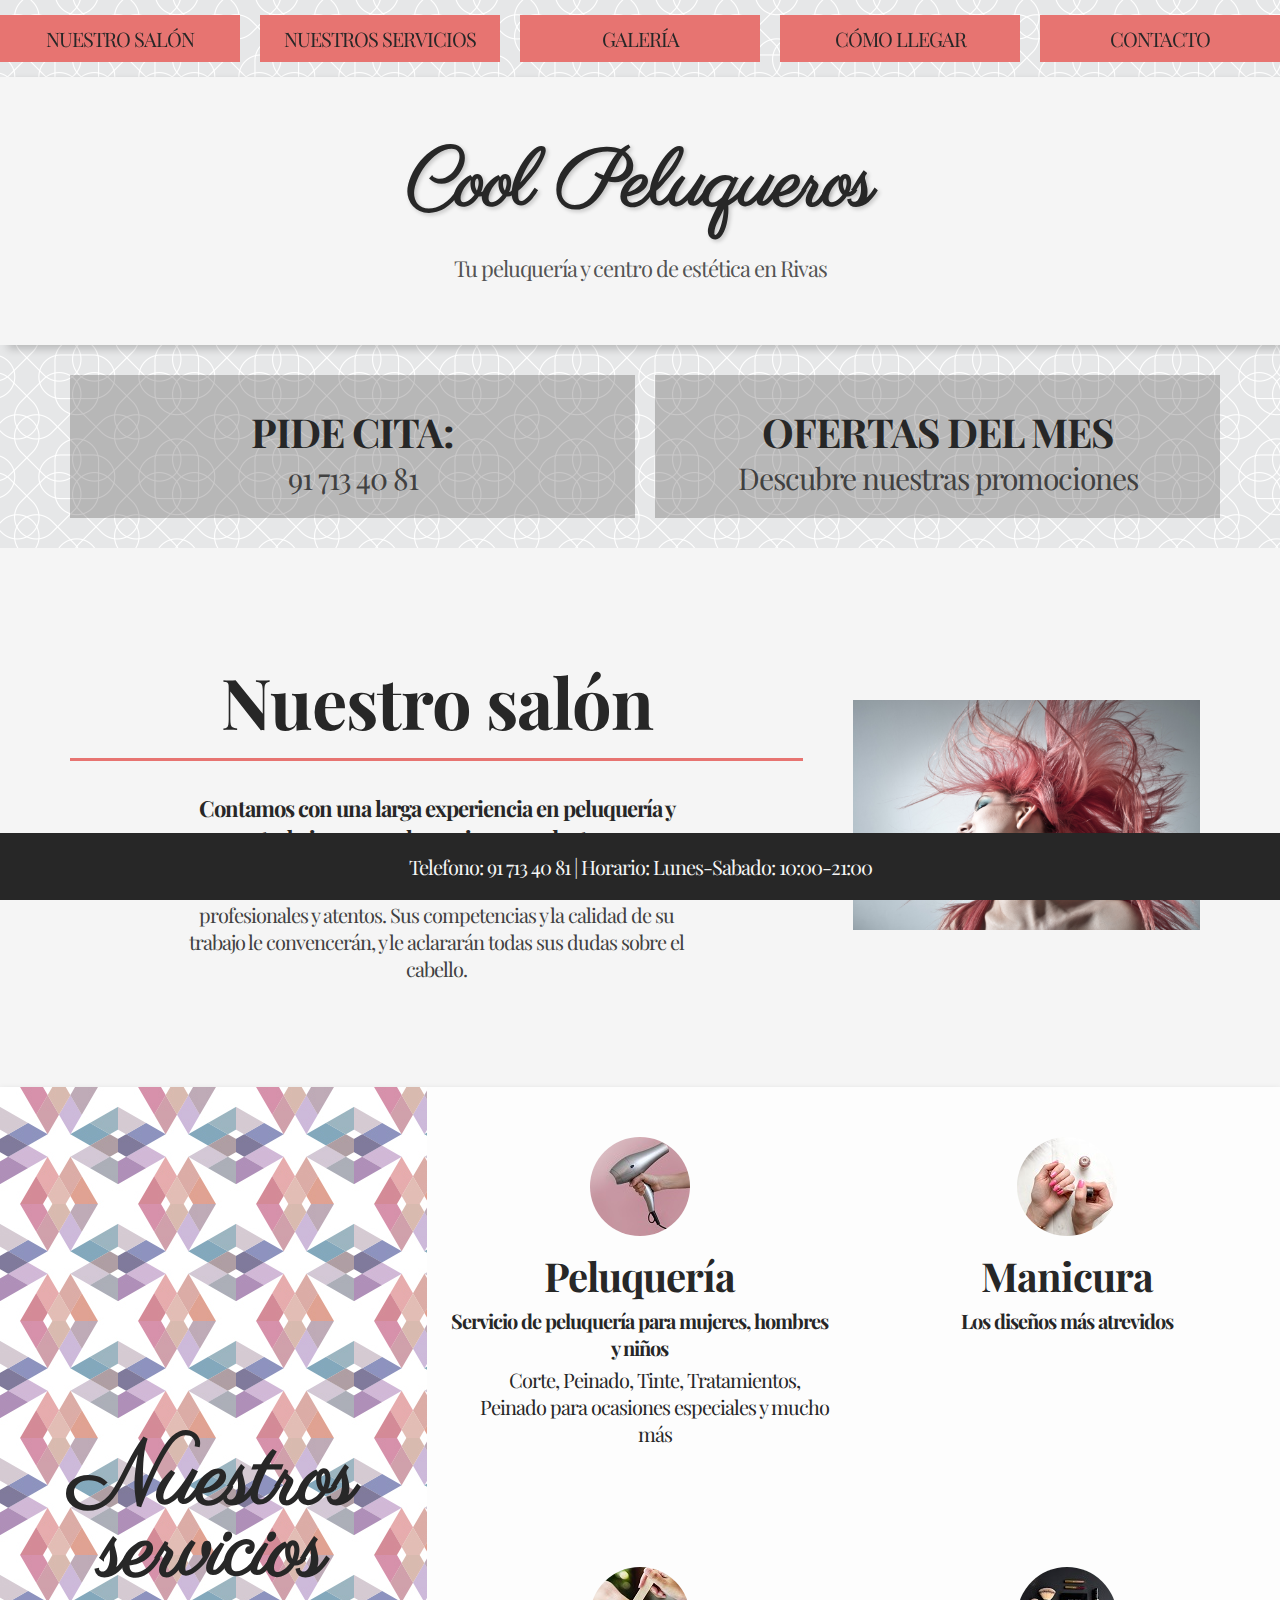
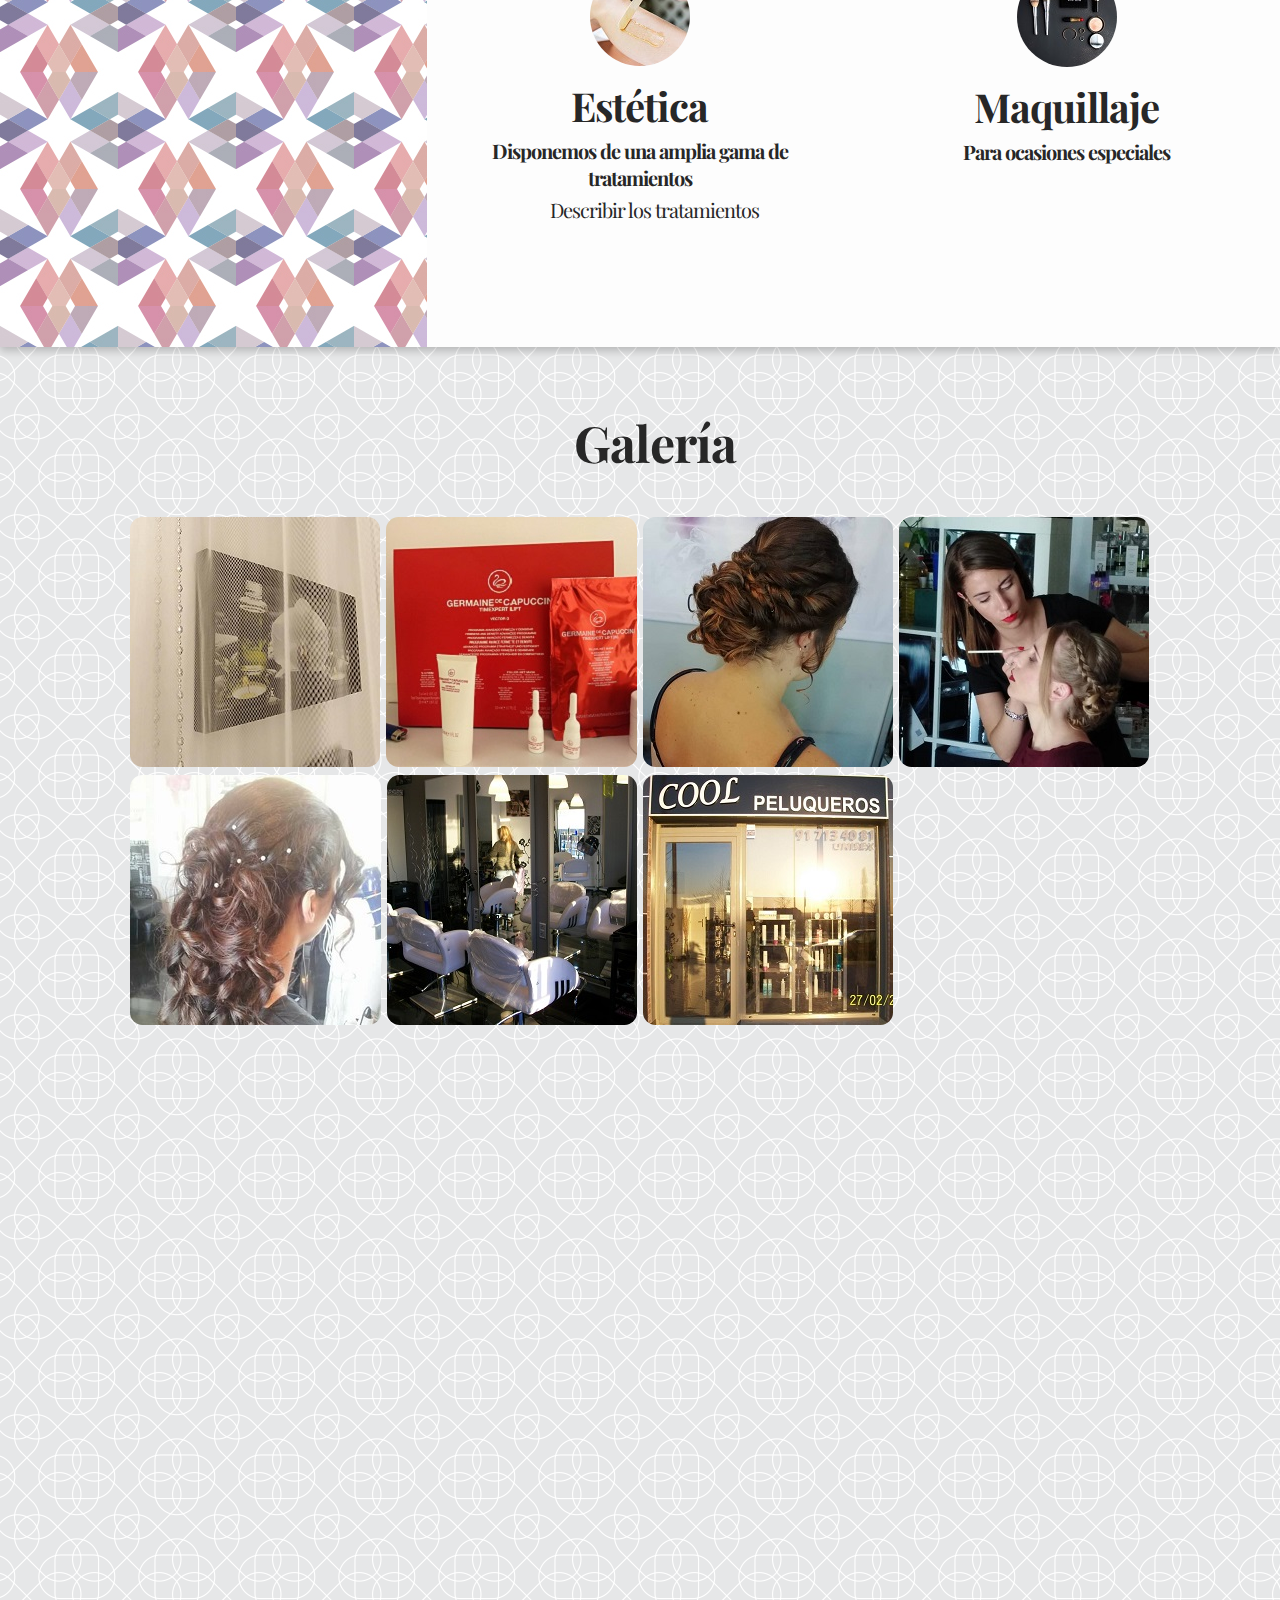
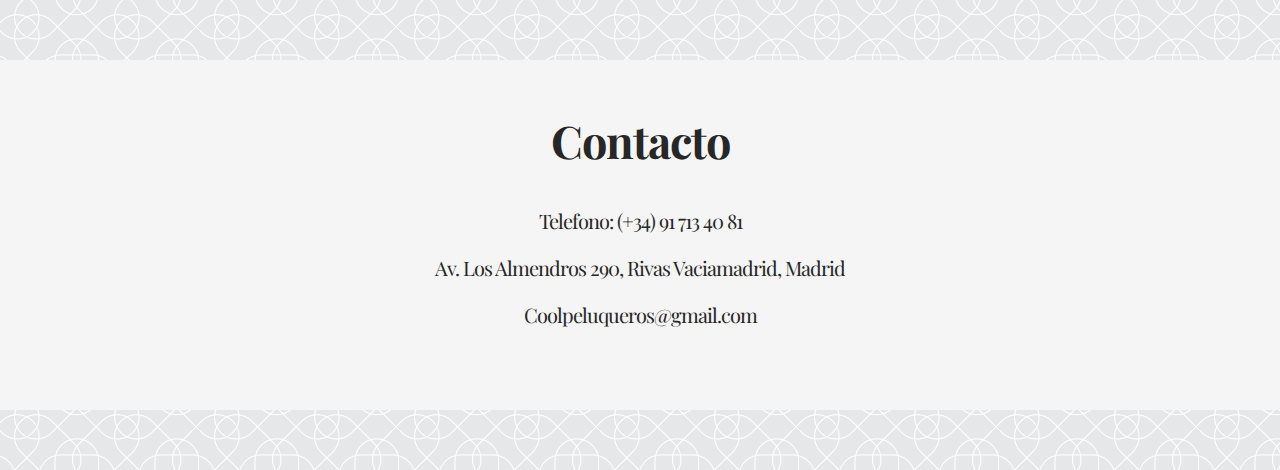
<file: index.html>
<!DOCTYPE html>
<html lang="en">

<head>
    <meta charset="UTF-8">
    <meta name="viewport" content="width=device-width, initial-scale=1.0">
    <link rel="stylesheet" href="style-grid.css">
    <link href="https://fonts.googleapis.com/css?family=Playfair+Display" rel="stylesheet">
    <link href="https://fonts.googleapis.com/css?family=Parisienne" rel="stylesheet">
    <title>Cool Peluqueros - Rivas</title>
</head>

<body>
    <nav class="menu">
        <button aria-expanded="false" aria-controls="menu-list">
            <span class="open">☰</span>
            <span class="close">x</span>
            Menu
        </button>
        <ul id="menu-list">
            <li> <a href="#container-salon"> Nuestro Salón</a> </li>
            <li> <a href="#link-servicios"> Nuestros Servicios </a></li>
            <!-- <li> <a href="#container-precios"> Lista de Precios </a></li> -->
            <li> <a href="#container-galery"> Galería </a> </li>
            <li> <a href="#link-como-llegar"> Cómo llegar </a></li>
            <li> <a href="#container-contacto"> Contacto </a></li>

        </ul>
    </nav>
    <main>
        <div class="wrapper">

            <div class="big-banner">
                <header class="big-banner-title">
                    <h1> Cool Peluqueros </h1>
                    <p> Tu peluquería y centro de estética en Rivas</p>
                </header>
            </div>
            <div class="banners">
                <div class="banner" id="banner1">
                    <h3> Pide cita: </h3>
                    <p> 91 713 40 81</p>
                </div>

                <div class="banner" id="banner2">
                    <h3> Ofertas del mes</h3>
                    <p id="optional"> Descubre nuestras promociones</p>
                </div>
            </div>


            <section class="contents">

                <div id="container-salon">

                    <div class="content" id="salon">
                        <div id="h3-nuestro-salon"><h3 id="nuestro-salon" class="salon"> Nuestro salón</h3></div>
                        <p id="salon3" class="salon"> <img src="images/pink.jpg" id="img-nuestro-salon"> </p>
                        <h4 id="salon1" class="salon"> Contamos con una larga experiencia en peluquería y trabajamos
                            con los mejores productos.</h4>
                        <p id="salon2" class="salon"> Servicio de excelente calidad gracias a un equipo de peluqueros
                            profesionales y atentos. Sus competencias y la
                            calidad de su trabajo le convencerán, y le aclararán todas sus dudas sobre el cabello.</p>
                        <div id="link-servicios"></div>
                    </div>
                </div>

                <div class="content" id=container-servicios>
                    <div id=servicios>
                        <div id=servicios-title>
                            <div>
                                <h2> Nuestros servicios</h2>
                            </div>
                        </div>
                        <div id=peluqueria class=servicios-box>
                            <img src="images/peluqueria-icon.jpg" class=img-servicios>
                            <h4> Peluquería</h4>
                            <h5> Servicio de peluquería para mujeres, hombres y niños</h5>
                            <p> Corte, Peinado, Tinte, Tratamientos, Peinado para ocasiones especiales y mucho más</p>
                        </div>
                        <div id=manicura class=servicios-box>
                            <img src="images/nails-icon.jpg" class=img-servicios>
                            <h4> Manicura </h4>
                            <h5> Los diseños más atrevidos</h5>
                        </div>
                        <div id=estetica class=servicios-box>
                            <img src="images/wax-icon.jpg" class=img-servicios>
                            <h4>Estética</h4>
                            <h5> Disponemos de una amplia gama de tratamientos</h5>
                            <p> Describir los tratamientos</p>
                        </div>
                        <div id=maquillaje class=servicios-box>
                            <img src="images/makeup-icon.jpg" class=img-servicios>
                            <h4>Maquillaje</h4>
                            <h5> Para ocasiones especiales</h5>
                        </div>
                    </div>
                </div>
            </section>

            <!-- <section id="container-precios">
                <div id="precios">
                    <div id="title-precios">
                        <h2>Lista de Precios</h2>
                    </div>
                    <div id="mujer" class="subcontainer-precios">
                        <h3 class="title-mujer">Mujer</h3>
                        <p> Lavar y peinar</p>
                        <p> 20€</p>
                        <p> Lavar y cortar</p>
                        <p> 20€</p>
                        <p> Lavar, cortar y peinar</p>
                        <p> 20€</p>
                        <p> Corte simple</p>
                        <p> 20€</p>
                        <p> Teñido</p>
                        <p> 20€</p>
                        <p> Baño de Color</p>
                        <p> 20€</p>
                        <p> Mechas </p>
                        <p> 20€</p>
                        <p> Peinado de Novia</p>
                        <p> 20€</p>
                        <p> Perfilado de Cejas</p>
                        <p> 20€</p>
                        <p> Asesoramiento y Consejos</p>
                        <p> 20€</p>

                    </div>

                    <div id="hombre" class="subcontainer-precios">
                        <h3 class="title-mujer">Hombre</h3>
                        <p> Lavar, cortar y secar</p>
                        <p> 20€</p>
                        <p> Corte simple</p>
                        <p> 20€</p>
                        <p> Permanente</p>
                        <p> 20€</p>
                        <p> Afeitado</p>
                        <p> 20€</p>
                        <p> Depilación nasal</p>
                        <p> 20€</p>
                        <h3 class="title-mujer"> Niños</h3>
                        <p> Lavar, cortar y secar </p>
                        <p> 20€</p>
                        <p> Corte simple</p>
                        <p> 20€</p>
                    </div>

                </div>
        </div>
        </section> -->

        <section id="container-galery">
            <div class="galery">
                <h2> Galería</h2>
                <img src="images/42465252_523808631412321_2261594675582337024_n.jpg" alt="">
                <img src="images/42419137_523808828078968_1092473645256671232_o.jpg" alt="">
                <img src="images/38451377_488983281561523_7515254360595496960_n.jpg" alt="">
                <img src="images/36666640_459893817803803_5694419601274699776_n.jpg" alt="">
                <img src="images/31055301_417084458751406_2143173983325913088_n.jpg" alt="">
                <img src="images/100_1386.JPG" alt="">
                <img src="images/cache_2418849142.jpg" alt="">
            </div>
            <div id="link-como-llegar"></div>
        </section>

        <section id="container-como-llegar">
            <div style="width: 100%"><iframe width="100%" height="600" src="https://maps.google.com/maps?width=100%&height=600&hl=es&q=Av.%20los%20Almendros%2C%20290%2C%2028522%20Rivas-Vaciamadrid%2C%20Madrid%2C%20Espa%C3%B1a+(Cool%20Peluqueros%20Rivas)&ie=UTF8&t=&z=14&iwloc=B&output=embed"
                    frameborder="0" scrolling="no" marginheight="0" marginwidth="0"><a href="https://www.mapsdirections.info/crear-un-mapa-de-google/">Crear
                        Mapa Google</a> by <a href="https://www.mapsdirections.info/">Mapa España</a></iframe></div><br />
        </section>

        <section id="container-contacto">
            <div id="contacto">
                <h2> Contacto </h2>
                <div>
                    <p> Telefono: (+34) 91 713 40 81</p>
                    <p> Av. Los Almendros 290, Rivas Vaciamadrid, Madrid</p>
                    <p> <b< Lunes-Sabado:10:00-21:00 </b></p>
                    <p> Coolpeluqueros@gmail.com </p>
                    
                </div>
        </section>
    </main>
    <footer>
        <div id="footer">
            <p class="footer-p"> Telefono: 91 713 40 81 | Horario: Lunes-Sabado: 10:00-21:00 </p>
        </div>
    </footer>
    </div>
</body>

</html>
</file>
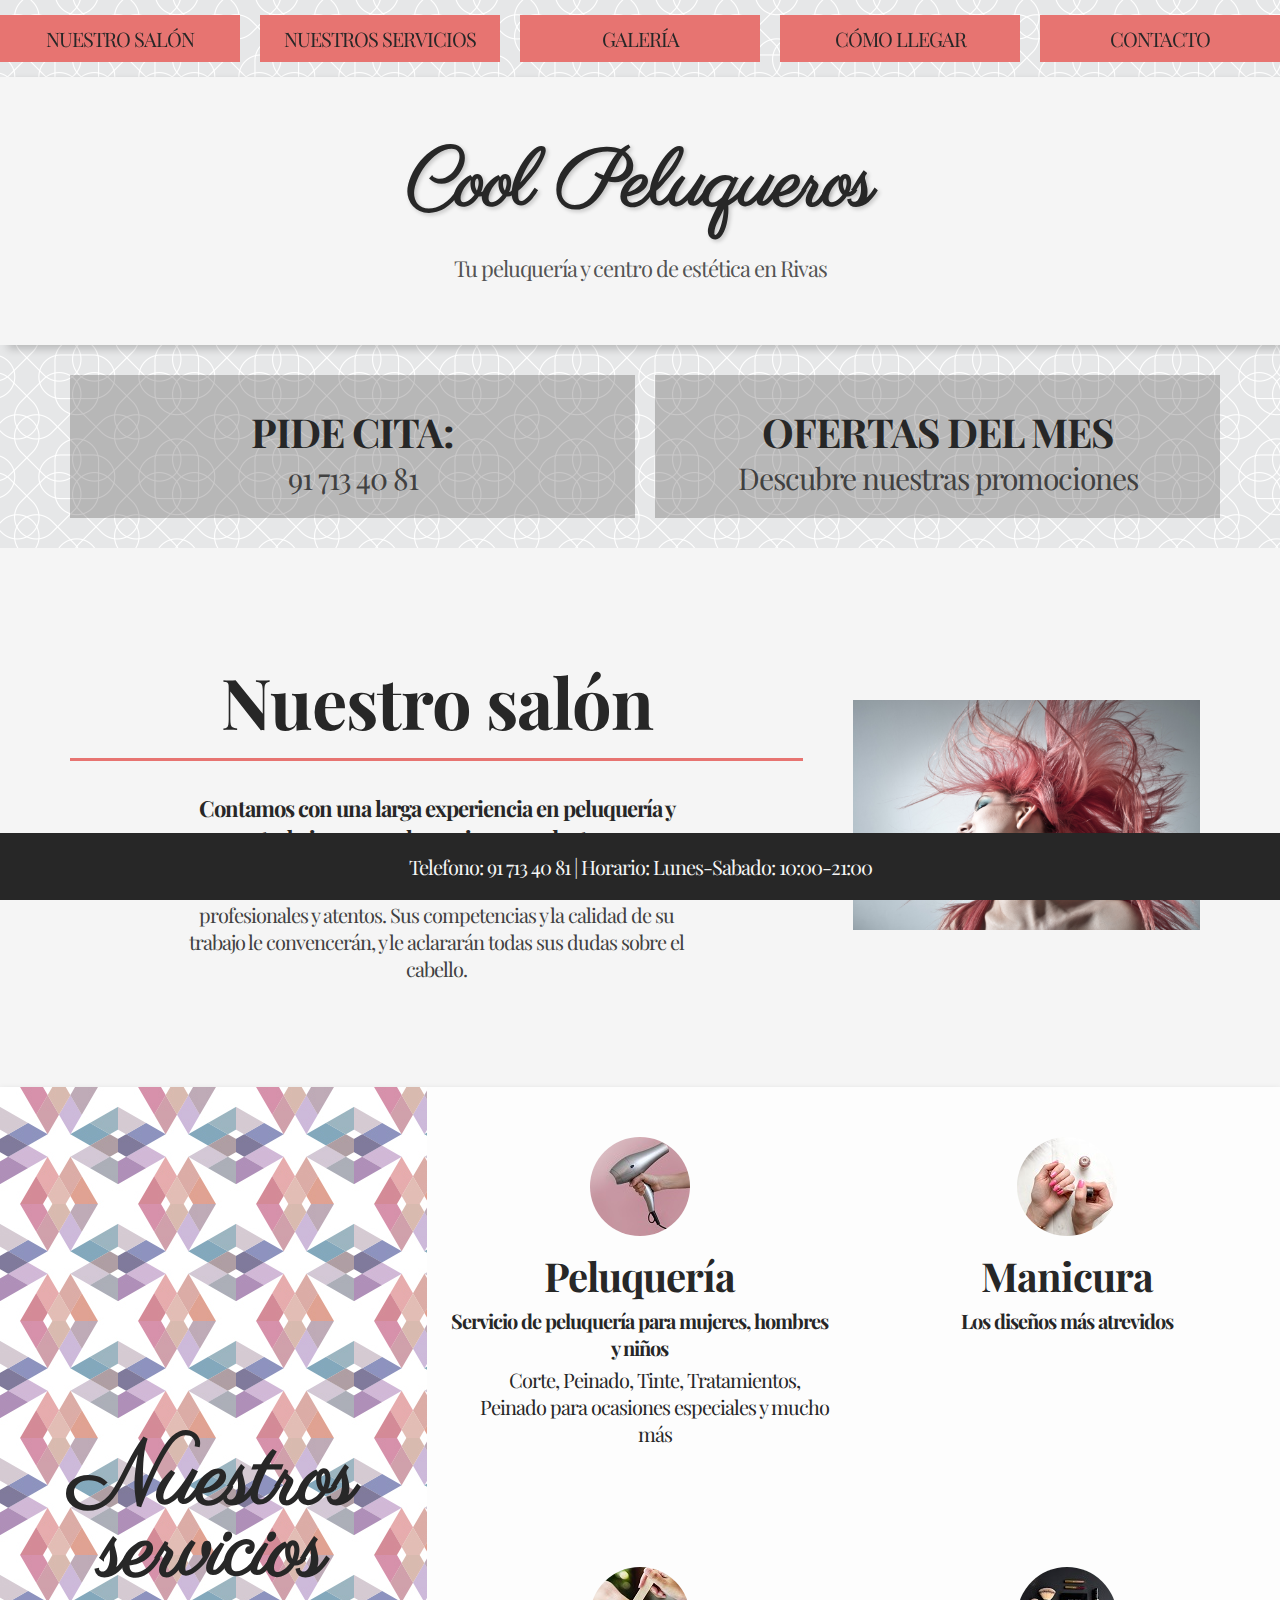
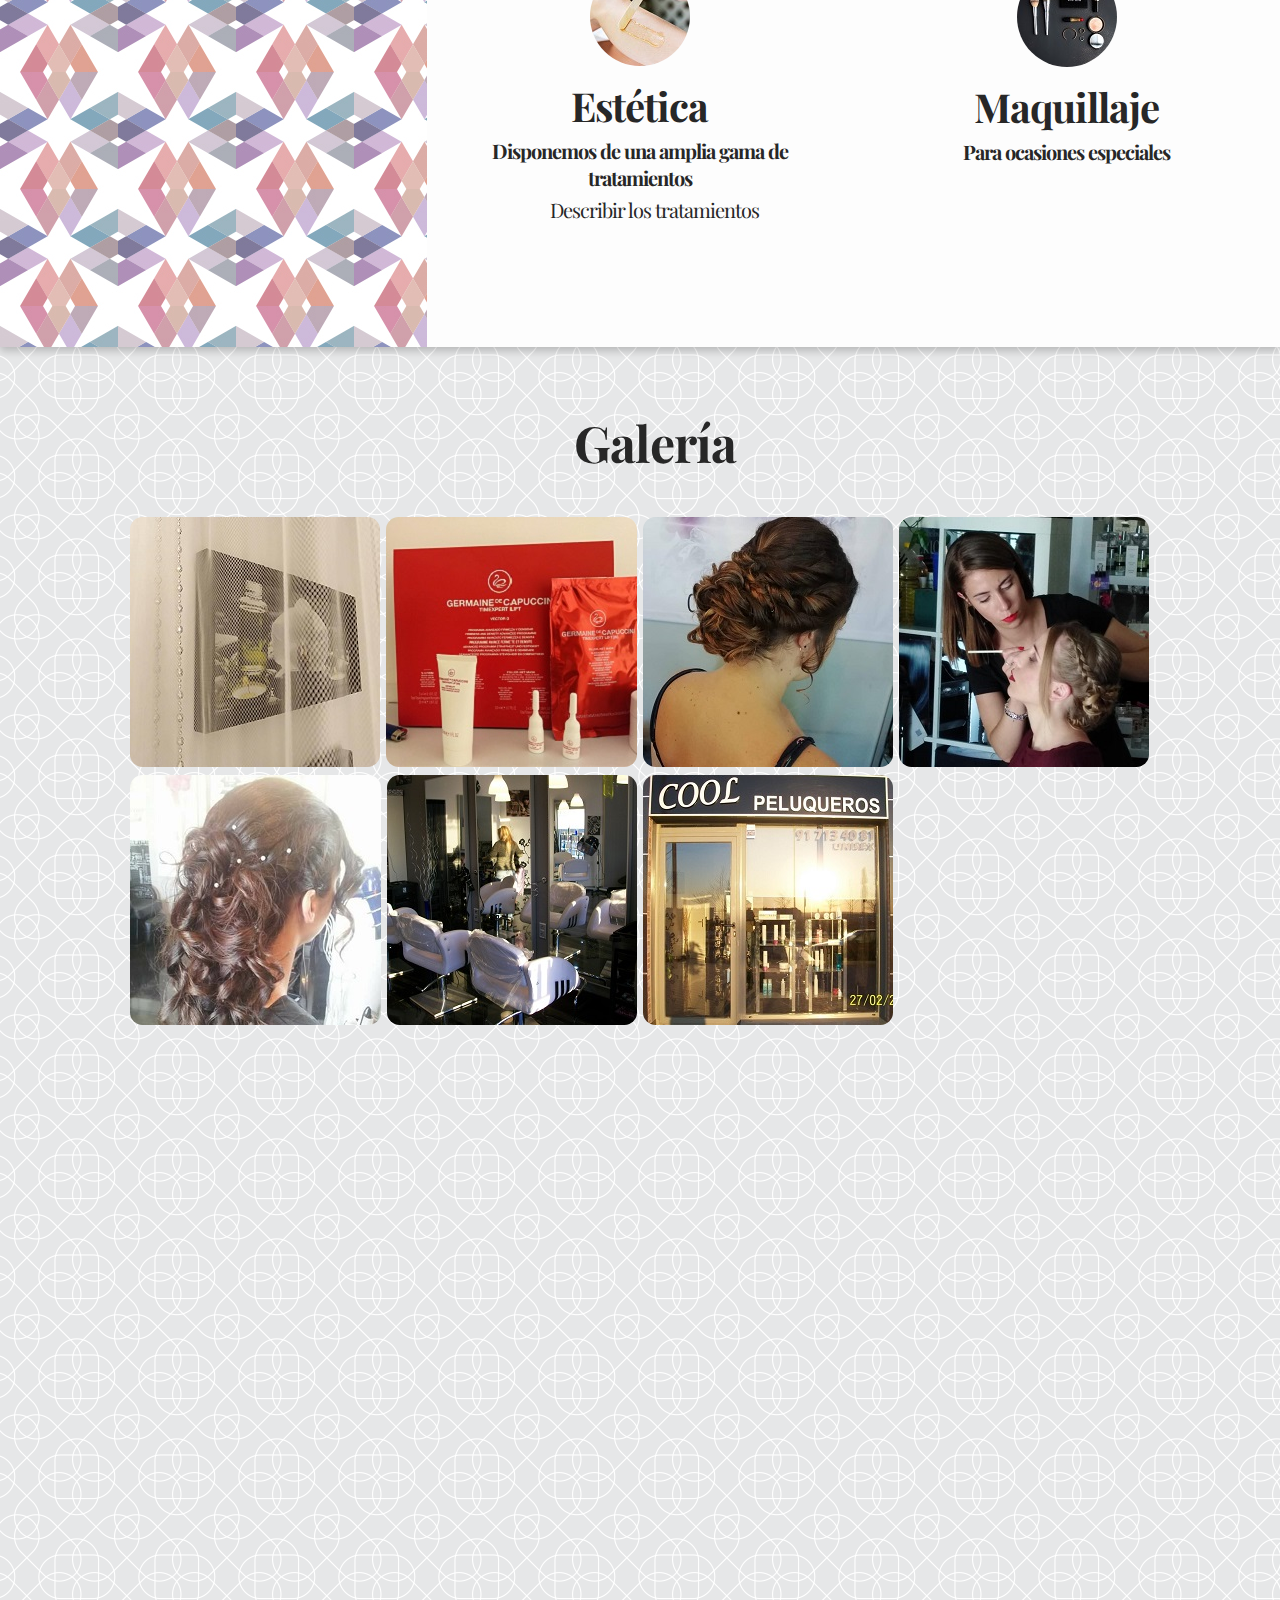
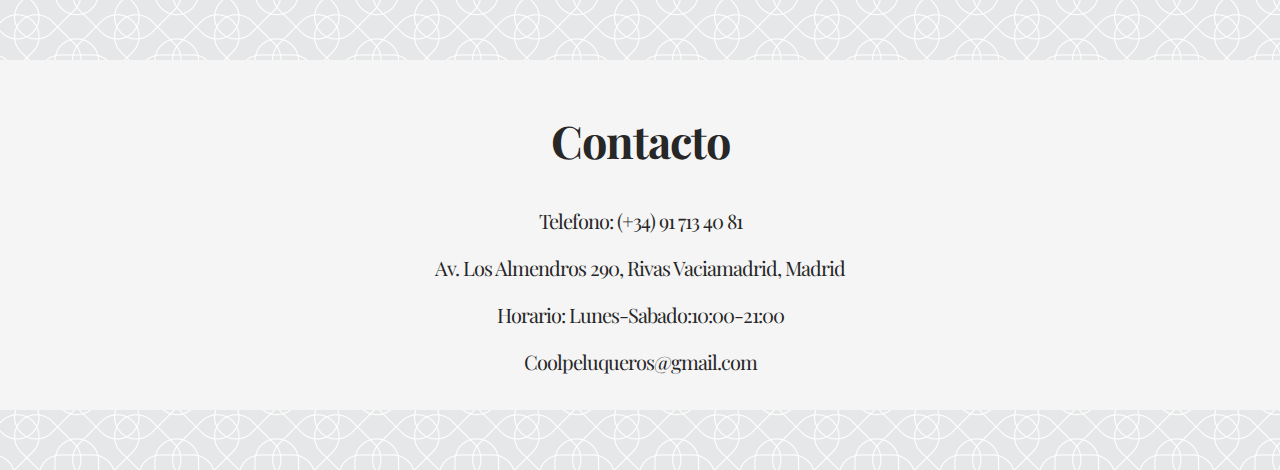
<file: Cool-peluqueros.html>
<!DOCTYPE html>
<html lang="en">

<head>
    <meta charset="UTF-8">
    <meta name="viewport" content="width=device-width, initial-scale=1.0">
    <link rel="stylesheet" href="style-grid.css">
    <link href="https://fonts.googleapis.com/css?family=Playfair+Display" rel="stylesheet">
    <link href="https://fonts.googleapis.com/css?family=Parisienne" rel="stylesheet">
    <title>Cool Peluqueros - Rivas</title>
</head>

<body>
    <nav class="menu">
        <button aria-expanded="false" aria-controls="menu-list">
            <span class="open">☰</span>
            <span class="close">x</span>
            Menu
        </button>
        <ul id="menu-list">
            <li> <a href="#container-salon"> Nuestro Salón</a> </li>
            <li> <a href="#link-servicios"> Nuestros Servicios </a></li>
            <!-- <li> <a href="#container-precios"> Lista de Precios </a></li> -->
            <li> <a href="#container-galery"> Galería </a> </li>
            <li> <a href="#link-como-llegar"> Cómo llegar </a></li>
            <li> <a href="#container-contacto"> Contacto </a></li>

        </ul>
    </nav>
    <main>
        <div class="wrapper">

            <div class="big-banner">
                <header class="big-banner-title">
                    <h1> Cool Peluqueros </h1>
                    <p> Tu peluquería y centro de estética en Rivas</p>
                </header>
            </div>
            <div class="banners">
                <div class="banner" id="banner1">
                    <h3> Pide cita: </h3>
                    <p> 91 713 40 81</p>
                </div>

                <div class="banner" id="banner2">
                    <h3> Ofertas del mes</h3>
                    <p id="optional"> Descubre nuestras promociones</p>
                </div>
            </div>


            <section class="contents">

                <div id="container-salon">

                    <div class="content" id="salon">
                        <div id="h3-nuestro-salon"><h3 id="nuestro-salon" class="salon"> Nuestro salón</h3></div>
                        <p id="salon3" class="salon"> <img src="images/pink.jpg" id="img-nuestro-salon"> </p>
                        <h4 id="salon1" class="salon"> Contamos con una larga experiencia en peluquería y trabajamos
                            con los mejores productos.</h4>
                        <p id="salon2" class="salon"> Servicio de excelente calidad gracias a un equipo de peluqueros
                            profesionales y atentos. Sus competencias y la
                            calidad de su trabajo le convencerán, y le aclararán todas sus dudas sobre el cabello.</p>
                        <div id="link-servicios"></div>
                    </div>
                </div>

                <div class="content" id=container-servicios>
                    <div id=servicios>
                        <div id=servicios-title>
                            <div>
                                <h2> Nuestros servicios</h2>
                            </div>
                        </div>
                        <div id=peluqueria class=servicios-box>
                            <img src="images/peluqueria-icon.jpg" class=img-servicios>
                            <h4> Peluquería</h4>
                            <h5> Servicio de peluquería para mujeres, hombres y niños</h5>
                            <p> Corte, Peinado, Tinte, Tratamientos, Peinado para ocasiones especiales y mucho más</p>
                        </div>
                        <div id=manicura class=servicios-box>
                            <img src="images/nails-icon.jpg" class=img-servicios>
                            <h4> Manicura </h4>
                            <h5> Los diseños más atrevidos</h5>
                        </div>
                        <div id=estetica class=servicios-box>
                            <img src="images/wax-icon.jpg" class=img-servicios>
                            <h4>Estética</h4>
                            <h5> Disponemos de una amplia gama de tratamientos</h5>
                            <p> Describir los tratamientos</p>
                        </div>
                        <div id=maquillaje class=servicios-box>
                            <img src="images/makeup-icon.jpg" class=img-servicios>
                            <h4>Maquillaje</h4>
                            <h5> Para ocasiones especiales</h5>
                        </div>
                    </div>
                </div>
            </section>

            <!-- <section id="container-precios">
                <div id="precios">
                    <div id="title-precios">
                        <h2>Lista de Precios</h2>
                    </div>
                    <div id="mujer" class="subcontainer-precios">
                        <h3 class="title-mujer">Mujer</h3>
                        <p> Lavar y peinar</p>
                        <p> 20€</p>
                        <p> Lavar y cortar</p>
                        <p> 20€</p>
                        <p> Lavar, cortar y peinar</p>
                        <p> 20€</p>
                        <p> Corte simple</p>
                        <p> 20€</p>
                        <p> Teñido</p>
                        <p> 20€</p>
                        <p> Baño de Color</p>
                        <p> 20€</p>
                        <p> Mechas </p>
                        <p> 20€</p>
                        <p> Peinado de Novia</p>
                        <p> 20€</p>
                        <p> Perfilado de Cejas</p>
                        <p> 20€</p>
                        <p> Asesoramiento y Consejos</p>
                        <p> 20€</p>

                    </div>

                    <div id="hombre" class="subcontainer-precios">
                        <h3 class="title-mujer">Hombre</h3>
                        <p> Lavar, cortar y secar</p>
                        <p> 20€</p>
                        <p> Corte simple</p>
                        <p> 20€</p>
                        <p> Permanente</p>
                        <p> 20€</p>
                        <p> Afeitado</p>
                        <p> 20€</p>
                        <p> Depilación nasal</p>
                        <p> 20€</p>
                        <h3 class="title-mujer"> Niños</h3>
                        <p> Lavar, cortar y secar </p>
                        <p> 20€</p>
                        <p> Corte simple</p>
                        <p> 20€</p>
                    </div>

                </div>
        </div>
        </section> -->

        <section id="container-galery">
            <div class="galery">
                <h2> Galería</h2>
                <img src="images/42465252_523808631412321_2261594675582337024_n.jpg" alt="">
                <img src="images/42419137_523808828078968_1092473645256671232_o.jpg" alt="">
                <img src="images/38451377_488983281561523_7515254360595496960_n.jpg" alt="">
                <img src="images/36666640_459893817803803_5694419601274699776_n.jpg" alt="">
                <img src="images/31055301_417084458751406_2143173983325913088_n.jpg" alt="">
                <img src="images/100_1386.JPG" alt="">
                <img src="images/cache_2418849142.jpg" alt="">
            </div>
            <div id="link-como-llegar"></div>
        </section>

        <section id="container-como-llegar">
            <div style="width: 100%"><iframe width="100%" height="600" src="https://maps.google.com/maps?width=100%&height=600&hl=es&q=Av.%20los%20Almendros%2C%20290%2C%2028522%20Rivas-Vaciamadrid%2C%20Madrid%2C%20Espa%C3%B1a+(Cool%20Peluqueros%20Rivas)&ie=UTF8&t=&z=14&iwloc=B&output=embed"
                    frameborder="0" scrolling="no" marginheight="0" marginwidth="0"><a href="https://www.mapsdirections.info/crear-un-mapa-de-google/">Crear
                        Mapa Google</a> by <a href="https://www.mapsdirections.info/">Mapa España</a></iframe></div><br />
        </section>

        <section id="container-contacto">
            <div id="contacto">
                <h2> Contacto </h2>
                <div>
                    <p> Telefono: (+34) 91 713 40 81</p>
                    <p> Av. Los Almendros 290, Rivas Vaciamadrid, Madrid</p>
                    <p> Horario: Lunes-Sabado:10:00-21:00</p>
                    <p> Coolpeluqueros@gmail.com </p>
                    
                </div>
        </section>
    </main>
    <footer>
        <div id="footer">
            <p class="footer-p"> Telefono: 91 713 40 81 | Horario: Lunes-Sabado: 10:00-21:00 </p>
        </div>
    </footer>
    </div>
</body>

</html>
</file>
<file: style-grid.css>
article,aside,details,figcaption,figure,footer,header,hgroup,nav,section,summary{display:block;}audio,canvas,video{display:inline-block;}audio:not([controls]){display:none;height:0;}[hidden]{display:none;}html{font-family:sans-serif;-webkit-text-size-adjust:100%;-ms-text-size-adjust:100%;}a:focus{outline:thin dotted;}a:active,a:hover{outline:0;}h1{font-size:2em;}abbr[title]{border-bottom:1px dotted;}b,strong{font-weight:700;}dfn{font-style:italic;}mark{background:#ff0;color:#000;}code,kbd,pre,samp{font-family:monospace, serif;font-size:1em;}pre{white-space:pre-wrap;word-wrap:break-word;}q{quotes:\201C \201D \2018 \2019;}small{font-size:80%;}sub,sup{font-size:75%;line-height:0;position:relative;vertical-align:baseline;}sup{top:-.5em;}sub{bottom:-.25em;}img{border:0;}svg:not(:root){overflow:hidden;}fieldset{border:1px solid silver;margin:0 2px;padding:.35em .625em .75em;}button,input,select,textarea{font-family:inherit;font-size:100%;margin:0;}button,input{line-height:normal;}button,html input[type=button],/* 1 */
input[type=reset],input[type=submit]{-webkit-appearance:button;cursor:pointer;}button[disabled],input[disabled]{cursor:default;}input[type=checkbox],input[type=radio]{box-sizing:border-box;padding:0;}input[type=search]{-webkit-appearance:textfield;-moz-box-sizing:content-box;-webkit-box-sizing:content-box;box-sizing:content-box;}input[type=search]::-webkit-search-cancel-button,input[type=search]::-webkit-search-decoration{-webkit-appearance:none;}textarea{overflow:auto;vertical-align:top;}table{border-collapse:collapse;border-spacing:0;}body,figure{margin:0;}legend,button::-moz-focus-inner,input::-moz-focus-inner{border:0;padding:0;}
/* copied from wes bos */

:root{
    --yellow: #ffc600;
    --black: #272727;
    --pink: #c03883;
    --orange: rgb(252, 175, 33); 
}
* {
    box-sizing: border-box;
}
html{
    color: var(--black);
    font-weight: 200;
    font-size: 30px;
    font-family: 'Playfair Display', serif;
}

body{
    background: url(images/intersection.png);
    letter-spacing: -1px;
  
}
main{
    border:0;
}
button{
    background: #E77471;
    border:0;
    padding: 10px 20px;
}

img{
    max-width: 100%;
}



/* Navigation */
.menu ul {
    display: grid;
    padding: 0;
    top:-15px;
    width: 100%;
    grid-gap: 20px;
    position: fixed;
    list-style: none;
    grid-template-columns: repeat(5, 1fr);
    grid-template-areas: 1fr;
    justify-content: center;
     }



.menu ul :hover{
    background: rgb(240, 145, 144);
}
.menu a {
    background: #E77471;
    box-shadow: 0,5px, 5px, 0, #272727;
    display: block;
    text-decoration: none;
    padding: 10px;
    text-align: center;
    color: var(--black);
    font-size: 20px;
    text-transform: uppercase;

}



.wrapper{
border: 0;
padding: 0;
}

.contents{
    margin:0;
}
.big-banner{
    display: grid;
    grid-template-areas:
    "main-title";
    width: 1fr;
    margin-top: 77px;
    background: whitesmoke;
    box-shadow: 8px 4px 8px 0 rgba(0, 0, 0, 0.2);
}

.big-banner-title h1{
    display: grid;
   justify-items: center;
    font-family: 'Parisienne', cursive;
    font-size: 80px;
    text-shadow: 2px 2px 4px rgba(0, 0, 0, 0.2);

}
.big-banner-title p{
    display: grid;
    justify-items: center;
    color: #444444ec;
    font-size: 22px;
    margin-top: -40px;
    padding: 0 0 40px

}
.banners{
    display: grid;
    grid-template-columns: 1fr 1fr;
    grid-gap: 20px;
    margin: 30px 60px 30px 70px;
}
.banners :hover{
    background: #E77471;
}
.banner{
    background: rgba(66, 64, 64, 0.288);
}

.banner h3{
    margin-top: 30px;
    margin-bottom: 0px;
    text-align: center;
    font-size: 40px;
    text-transform: uppercase;
    
}
.banners p{
    margin-top: 0px;
    margin-bottom: 20px;
    text-align: center;
    text-justify: center;
    color: #414141;
    font-size: 30px;
}

[aria-controls="menu-list"] {
    display:none;
}

/* Content */
#container-salon{
    background-color: whitesmoke;
    margin:0;
    top:100px;
}
#salon{
    display: grid;
    padding: 100px 60px 100px 70px;
    grid-template-columns: 2fr 1fr;
    grid-template-rows: repeat(3, 1fr);
    grid-column-gap: 50px;
     }
.salon{
    padding: 0 100px 0 100px;
    margin:0 0 5px 0;
    text-align: center;
}
#salon3{
    grid-row: span 3; 
    padding: 0;
    margin:0 20px 0 0;
    align-content:center;  
}
#h3-nuestro-salon{
    text-align: center;
    align-self: end;
    font-size: 60px;
    padding-bottom: 5px;
    border-bottom: 3px solid #E77471;
}
#salon h4{
    font-size: 22px;
    color: #272727;
    align-self: center;
    padding-top:15px;
}
#salon p {
    font-size: 20px;
    color: #414141;
}

/* SERVICIOS   */
#container-servicios{
    background-color: rgb(253, 253, 253);
    margin:0;
    top:100px;
    box-shadow: 0 4px 8px 0 rgba(0, 0, 0, 0.2);
}    

#servicios{
    display: grid;
    grid-template-columns: 2fr 2fr 2fr;
    grid-template-rows: 1fr 1fr;
    }
.servicios-box{
    margin: 50px 0px 0 0px;
    text-align: center;
    }

.img-servicios{
    display: inline;
    }
#servicios h4{
    font-size:40px;
    margin: 5px 20px 5px 20px;
    text-align: center;

}
#servicios h5{
    font-size: 20px;
    text-align: center;
    margin: 5px 20px 5px 20px;

}

#servicios p{
    font-size: 20px;
    text-align: center;
    margin: 5px 20px 70px 50px;

    }

 #servicios-title{
grid-row: span 2; 
background: url(images/jade.jpg);
text-align: center;
display: grid;
grid-template-columns: 1fr;
grid-template-rows: 1fr;
align-items: center;
}

#servicios-title h2{
    font-family: 'Parisienne', cursive;
    font-size: 90px;
    line-height: 0.8;
    

}

.img-servicios{
    border-radius: 50%;
}

/* Lista precios */
/* #container-precios{
    background: rgb(250, 223, 220);
    margin-top: -100px;
    margin-right: -20px;
    }


#precios{
    display: grid;
    grid-template-columns: 1fr 1fr;
    grid-template-rows: 80px 1fr;
    column-gap: 50px;
    margin:100px;
    padding: 50px ;
    line-height: 0.8;

}
#title-precios{
    grid-column: span 2;
    line-height: 0;
    justify-self: center;
    border: solid rgba(231, 117, 113);
    border-width: 0 0 4px 0;
    text-align: initial;
    height: 90px;
    }
#title-precios h2{
    font-size: 60px;
   
}

.subcontainer-precios{
    display: grid;
    grid-template-columns: 1fr 50px;
    grid-template-rows: repeat(auto, 50px);
    padding: 50px;
    margin: 0;
    color: #414141;
} */

.title-mujer{
    grid-column: span 2;
    justify-self: center;
    }


.subcontainer-precios p{
    font-size: 23px;
}

#link-como-llegar{
    display: block;
    height: 1px;
}

/* Galeria */
#container-galery{
    padding: 0;
    width: 1fr;
    align-content: center;
   

}
.galery{
    padding: 20px 100px 40px 130px;
   }
.galery img{
    border-radius: 5%;
}
.galery h2{
    text-align: center;
    font-size: 50px;
    }
/* como llegar */
#container-como-llegar{
    margin: 0;
}
/* Contacto */
#container-contacto{
   background: whitesmoke;
    margin: -100px 0 60px 0;
    height: 350px;
}
#container-contacto h2{
    padding: 50px 0 0 0;
    text-align: center;
}
#contacto p{
    font-size: 20px;
    text-align: center;
    text-justify: auto;
}


/* footer */

#footer{
    display: grid;
    bottom: 0px;
    padding:0;
    position:relative;
    background-color: #272727;
    color: whitesmoke;
    width: 100%;
    position: fixed;
    border:0;
    right: 0px;
  }

.footer-p{
    font-size: 20px;
    justify-self: center;
    
}

/* MEDIA QUERY */
@media (max-width:600px){
    .menu ul {
        display: grid;
        grid-template-columns: 1fr;
        grid-gap: 5px;
        position: relative;
        
    }
    .menu a {
        background: rgba(231, 117, 113, 0.788);
        font-size: 15px;
    }
    .big-banner{
        margin-top: 10px;
    }
    .big-banner-title h1{
        text-align: center;
    }
    .banners{
        display: inline-block;
    }
    .banner{
        padding: 0 20px 0 20px;
    }
    #optional{
        display: none;
    }
    #salon3{
        display: none;
    }
    #servicios{
        display: grid;
        grid-template-columns: 1fr 1fr;
        grid-template-rows: repeat(auto, 1fr);
    }
    #servicios-title{
        grid-column: span 2;
        padding:0;
        margin: 0;
        box-shadow: 0 4px 8px 0 rgba(0, 0, 0, 0.2);
    }
    #servicios-title h2{
        margin:25px 0 15px 0;
        font-size: 60px;
    }

    .galery{
        padding: 20px;

       }
    footer{
        display: none;
    }
    #container-contacto{
        margin: -100px 0 0 0;

}
}
@media (max-width:1200px) {
    #img-nuestro-salon{
        display: none;
    }
    #salon{
        display: grid;
        grid-template-columns: 1fr;
        grid-auto-rows: repeat(auto, 1fr)
    }
    .salon{
        padding: 0;
    }
    #salon3{
        display:none;
    }
}
</file>
